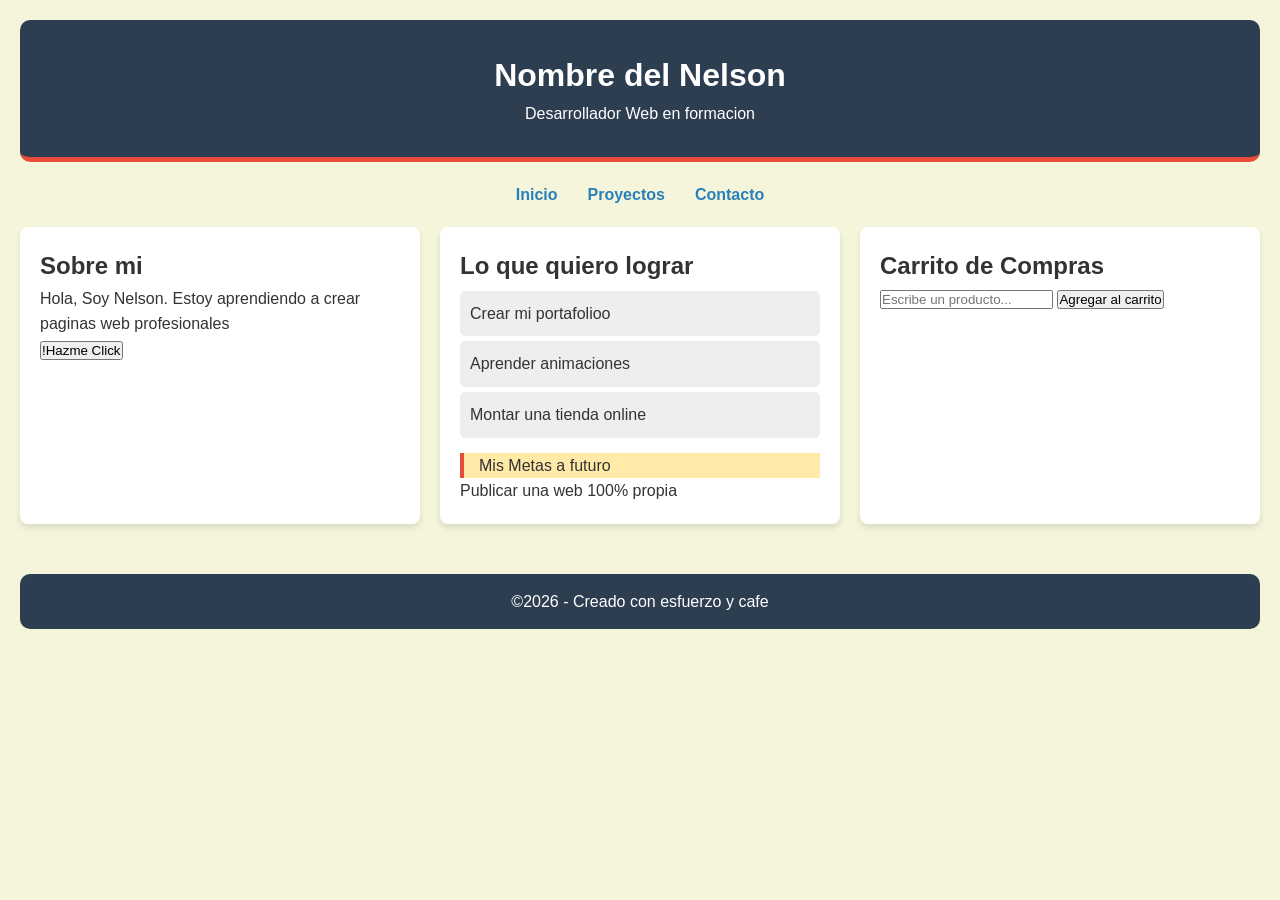
<file: index.html>
<!DOCTYPE html>
<html lang="es">
<head>
    <meta charset="UTF-8">
    <meta name="viewport" content="width=device-width, initial-scale=1.0">
    <title> Mi portafolio profesional</title>
    <link rel="stylesheet" href="styles.css">
</head>
<body>
    <!-- 1. CABECERA -->
     <header>
        <h1>Nombre del Nelson</h1>
        <p>Desarrollador Web en formacion</p>
     </header>

    <!-- 2. NAVEGACION -->
     <nav>
        <a href="#"> Inicio </a>
        <a href="#"> Proyectos </a>
        <a href="#"> Contacto </a>
     </nav>
    
    <!-- 3. CONTENIDO PRINCIPAL -->
     <main>
        <section class="revelar">
            <h2>Sobre mi</h2>
            <p>Hola, Soy Nelson. Estoy aprendiendo a crear paginas web profesionales</p>
            <button id="boton-magico">!Hazme Click</button>
            <p id="mensaje-secreto" style="display: none;">!Has desbloqueado el modo experto</p>
        </section>

        <section class="revelar">
            <h2>Lo que quiero lograr</h2>
            <ul>
                <li>Crear mi portafolioo</li>
                <li>Aprender animaciones</li>
                <li>Montar una tienda online</li>
            </ul>
            <article class="tarjeta-especial">Mis Metas a futuro</article>
            <p>Publicar una web 100% propia</p>
        </section>
        <section id="tienda">
            <h2>Carrito de Compras</h2>
            <input type="text" id="input-producto" placeholder="Escribe un producto...">
            <button id="btn-agregar">Agregar al carrito</button>

            <ul id="lista-carrito">
                <!-- Aqui javaScript inyectara los productos magicamente -->
            </ul>
        </section>
    </main>
    <!-- 4. PIE DE PAGINA -->
     <footer>
        <p>&copy;2026 - Creado con esfuerzo y cafe</p>
     </footer>
     <script src="script.js"></script>
</body>
</html>
</file>
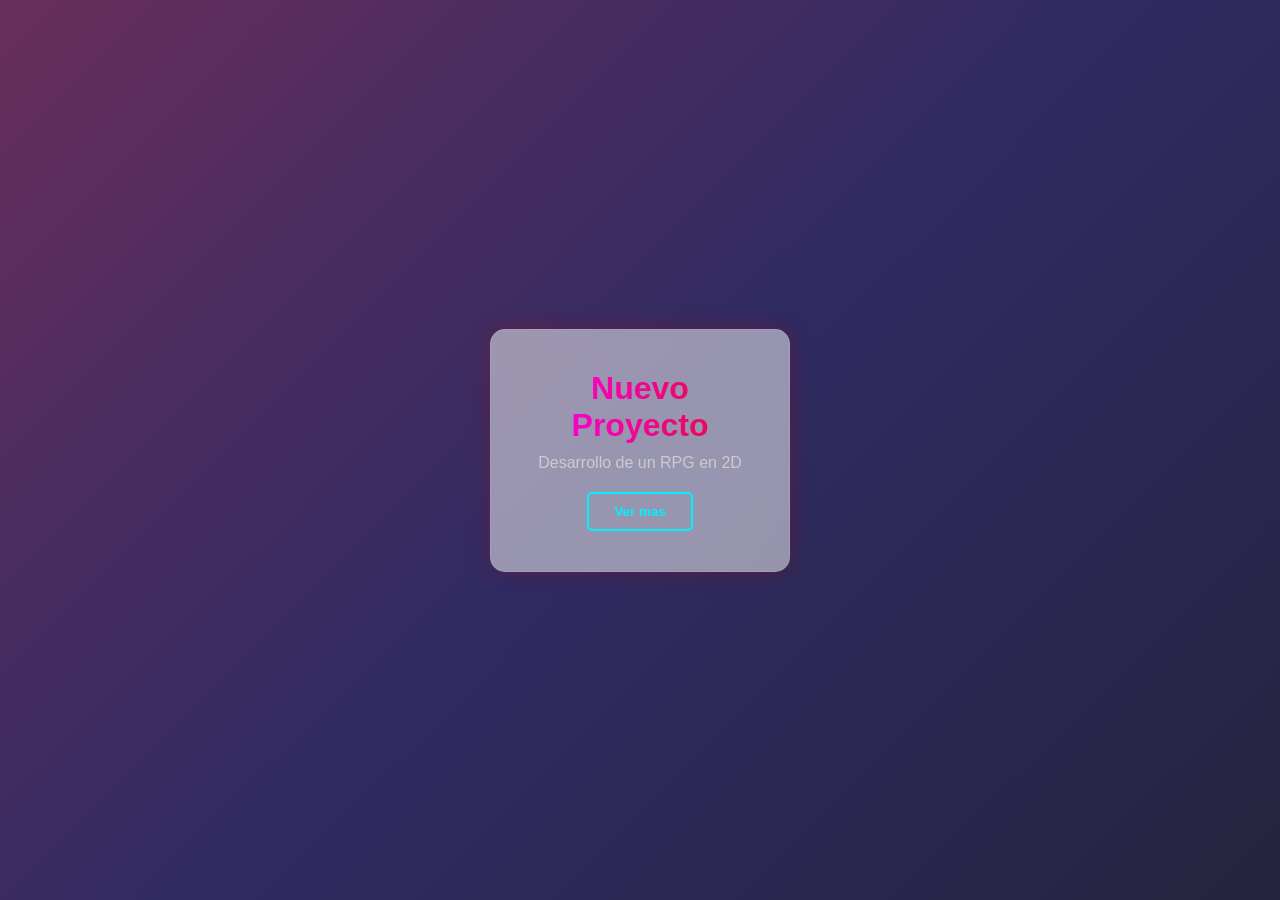
<file: gamer.html>
<!DOCTYPE html>
<html lang="es">
<head>
    <meta charset="UTF-8">
    <meta name="viewport" content="width=device-width, initial-scale=1.0">
    <title>Efecto Gamer</title>
    <link rel="stylesheet" href="styles3.css">
</head>
<body>
    <div class="fondo-gamer">
        <div class="tarjeta-neon">
            <h2>Nuevo Proyecto</h2>
            <p>Desarrollo de un RPG en 2D</p>
            <button>Ver mas</button>
        </div>
    </div>
</body>
</html>
</file>
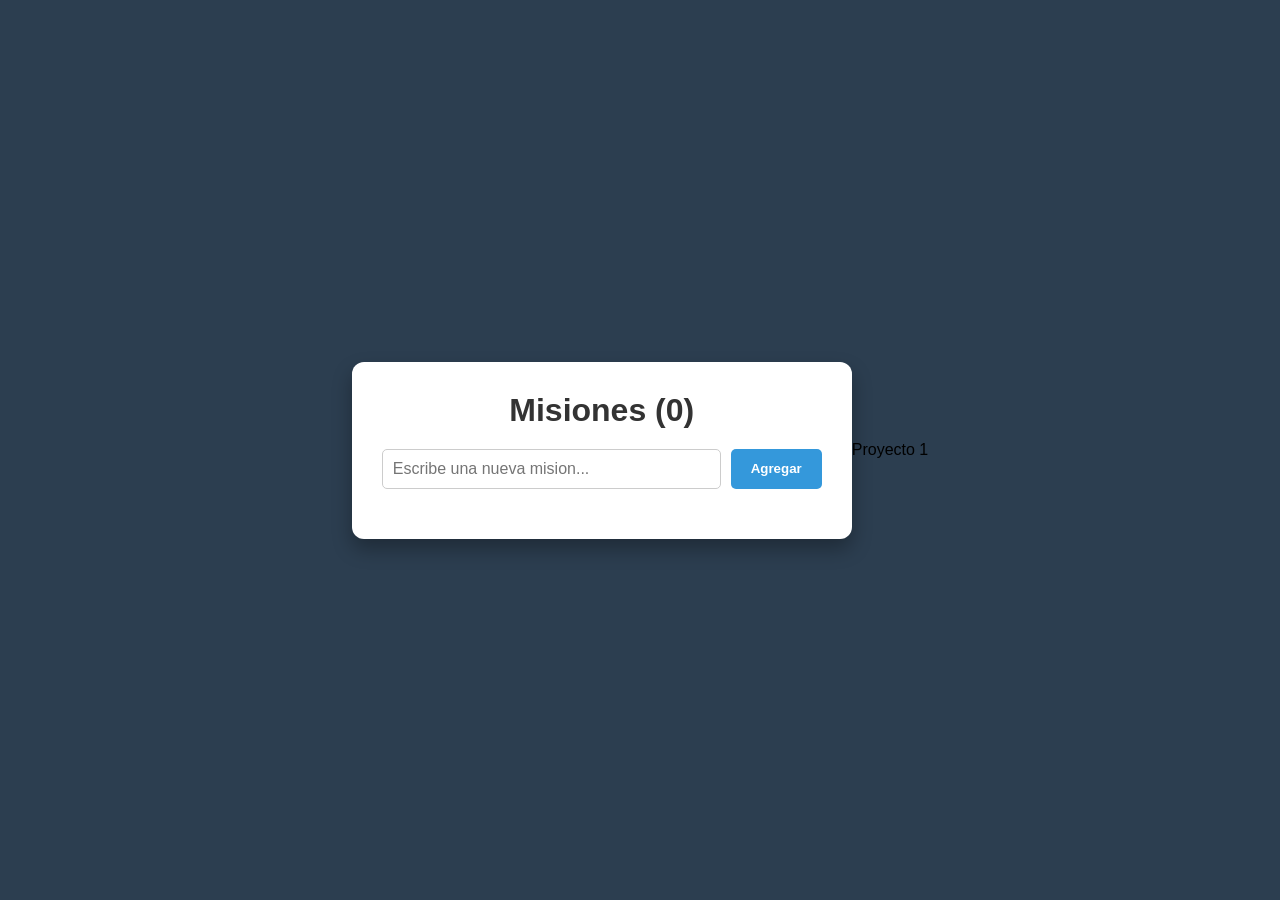
<file: todo.html>
<!DOCTYPE html>
<html lang="es">
    <head>
        <meta charset="UTF-8">
        <meta name="viewport" content="width=device-width , initial-scale=1.0">
        <title>Mi lista de Tareas</title>
        <link rel="stylesheet" href="styles2.css"><!-- Reutilizamos tu CSS o creas uno nuevo-->
    </head>
    <body>

        <div class="contenedor-todo">
            <h1>Mis Misiones</h1>

            <form id="formulario-tarea">
                <input type="text" id="input-tarea" placeholder="Escribe una nueva mision..." required>
                <button type="submit">Agregar</button>
            </form>

            <ul id="lista-tareas">
                <!-- JS inyectara las tareas aqui-->
            </ul>
        </div>

        <div class="contenedor-grid">
            <div class="item">Proyecto 1</div>
        </div>



        <script src="script2.js"></script>
    </body>
</html>
</file>
<file: styles.css>
/* 1. Selector universal afecta a TODO */
*{
    margin: 0;
    padding: 0;
    box-sizing: border-box; /*Hace que el padding no deforme el tamano de las cajas*/
}

/* 2. Estilos generales del cuerpo */
body {
    font-family: 'Segoe UI', 'Segoe UI', Tahoma, Geneva, Verdana, sans-serif;
    background-color: beige;
    color: #333;
    line-height: 1.6;
    padding: 20px;
}

/* 3. Estilo para el Header */
header {
    background-color: #2c3e50;
    color: white;
    padding: 30px;
    text-align: center;
    border-radius: 10px; /*Bordes redondeados*/
    margin-bottom: 20px;
    border-bottom: 5px solid #e74c3c;
    /*MAGIA FLEXBOX AQUI*/
    display: flex;
    flex-direction: column; /*ponlos en columna en vez de fila*/
    align-items: center; /*centra horizontalmente*/
    text-align:  center;
}

/* 4. Estilo para los enlaces del Nav */
nav{
    text-align: center;
    margin-bottom: 20px;
    /* MAGIA FLEXBOX AQUI*/
    display: flex;
    justify-content: center; /*Centra los enlaces horizontalmente*/
    gap: 30px; /* NUEVO Crea un espacio perfecto entre los enlaces */
}

/*Como ahora el nav usa flex, ya no necesita el margin: 0 10px; en los enlaces */

nav a {
    text-decoration: none; /*quita el subrayado feo */
    color: #2980b9;
    font-weight: bold;
    /* margin: 0 10px; */
}

/* 5. Estilo para las secciones y articulos */
section{
    background-color: white;
    padding: 20px;
    margin-bottom: 20px;
    border-radius: 8px;
    box-shadow: 0 4px 6px rgb(0 0 0 / 0.1); /*una sombra suave*/
    /*flex: 1;*/
}

article{
    border-left: 4px solid #e74c3c; /* una linea roja a la izquierda */
    padding-left: 15px;
    margin-top: 15px;
}

/* 6. estilo para el footer */
footer{
    text-align: center;
    padding: 15px;
    background-color: #2c3e50;
    color: white;
    border-radius: 10px;
    margin-top: 30px;
}

.tarjeta-especial{
    background-color: #ffeaa7;
}

main{
    display: flex;
    flex-direction: column;/*En moviles, por defecto, que sea en columna */
    gap: 20px;
}

ul{
    list-style: none;
    padding: 0;
}

li{
    background: #eee;
    margin: 5px 0;
    padding: 10px;
    border-radius: 5px;
    display: flex;
    justify-content: space-between;
    align-items: center;
}

/* --- DISENO RESPONSIVE (tablets y PCs) ---*/
@media (min-width: 768px){
    /*Todo lo ue pongas aqui, solo se aplicara si la pantalla mide 768px o mas */

    main {
        flex-direction: row; /*vuelve a ponerlos lado a lado*/
    }

    section {
        flex: 1; /*Hace que ambas secciones ocupen el mismo ancho*/
    }
}

@media (max-width: 767px){
    header{
        padding: 15px;
    }
}

/* 1. estado incial: invisible y desplazado hacia abajo */
.revelar {
    opacity: 0;
    transform: translateX(-50px);
    transition: all 0.8s ease-out; /*la animacion durara 0.8 segundos y sera suave*/
}

/* 2. estado final: visible y en su posicion original */
.revelar.visible {
    opacity: 1;
    transform: translateY(0);
}
</file>
<file: styles3.css>
*{margin: 0; padding: 0; box-sizing: border-box;}

:root{
    --color-neon: #00f2fe;
    --color-fondo: #682e5b;
    --sombra-gamer: 0 0 20px rgba(138, 43, 226, 0.3); 
}
/*1.fondo oscuro con gradiente*/
.fondo-gamer{
    background: linear-gradient(135deg, var(--color-fondo), #302b63, #24243e);/*Gradiente de 3 colores*/
    min-height: 100vh;
    display: flex;
    justify-content: center;
    align-items: center;
    font-family: 'Segoe UI', sans-serif;
}

/*2.La tarjeta con efecto cristal*/
.tarjeta-neon{
    background: rgba(255, 255, 255, 0.5); /*Blanco casi transparente*/
    backdrop-filter: blur(10px);/*el efecto de vidrio esmerilado*/
    border: 1px solid rgba(255, 255, 255, 0.1); /*Borde sutil*/
    padding: 40px;
    border-radius: 15px;
    text-align: center;
    color: white;
    width: 300px;
    
    /*3.Sombra neon*/
    box-shadow: 0 0 20px rgba(165, 10, 10, 0.3);/*Resplandor violeta*/

    /*Animacion al entrar*/
    animation: entrada-suave 0.8s ease-out;

}

/*4.Texto con gradiente*/
.tarjeta-neon h2{
    font-size: 2rem;
    margin-bottom: 10px;
    background: linear-gradient(to right, #fe00e9, #e20c3a);/*Gradiente azul cian*/
    -webkit-background-clip: text; /*Recorta el fondo al texto*/
    background-clip: text;
    color: transparent; /*Hace el texto transparente para ver el gradiente*/
}

.tarjeta-neon p{
    color: #ccc;
    margin-bottom: 20px;
}

/*5. Boton con Hover Epico*/
.tarjeta-neon button{
    padding: 10px 25px;
    background: transparent;
    color: var(--color-neon);
    border: 2px solid var(--color-neon);
    border-radius: 5px;
    font-weight: bold;
    cursor: pointer;
    transition: all 0.3 ease;
}

.tarjeta-neon button:hover{
    background: var(--color-neon);
    color: #000;
    box-shadow: 0 0 15px var(--color-neon);/*efecto de luz al pasar el mouse*/
    transform: translateY(-3px); /*Salta un poquito*/
}

@keyframes entrada-suave {
    0% {opacity: 0; transform: translateY(30px);}
    100% {opacity: 1; transform: translateY(0);}
}
</file>
<file: styles2.css>
/* 1. Reseteo universal: quita margenes feos que los navegadores ponen por defecto */
*{
    margin: 0;
    padding: 0;
    box-sizing: border-box; /*El padding no hara que las cajas sean mas grandes de lo que queremos*/
}

/* 2. El body: Centra todo en la pantalla */
body{
    font-family: 'Segoe UI', sans-serif;
    background-color: #2c3e50; /* Un Azul grisaceo oscuro*/
    /* FLEXBOX AQUI> para centrar el contenedor en el medio de la pantalla*/
    display: flex;
    justify-content: center;
    align-items: center;
    min-height: 100vh;/*Ocupa el 100% del alto de la pantalla*/
}

/* 3. La Tarjeta contenedora */
.contenedor-todo{
    background-color: white;
    padding: 30px;
    border-radius: 12px;
    box-shadow: 0 10px 20px rgb(0 0 0 / 0.3);/*sombra para dar efecto 3D*/
    width: 90%; /*En moviles ocupara el 90% de la pantalla*/
    max-width: 500px; /* En PC no crecera mas que 500px*/
    animation: entrada-suave 0.8s ease-out;/*Nombre, duracion y curva*/
}

h1{
    text-align: center;
    color: #333;
    margin-bottom: 20px;
    animation: pulso 2s infinite;
}

/* 4. El formulario: Input y boton lado a lado */
form{
    display: flex;
    gap: 10px; /*Separacion entre input y boton*/
    margin-bottom: 20px;
}

input{
    flex: 1; /* El input ocupa todo el espacio sobrante */
    padding: 10px;
    border: 1px solid #ccc;
    border-radius: 5px;
    font-size: 16px;
}

button{
    padding: 10px 20px;
    background-color: #3498db; /*azul*/
    color: white;
    border: none;
    border-radius: 5px;
    cursor: pointer; /* Manito al pasar el mouse*/
    font-weight: bold;
    transition: all 0.3s ease; /*Anima TODOS los cambios en 0.3s suavemente*/
}

button:hover{
    background-color: #2980b9;/*Azul mas oscuro al pasar el mouse*/
    transform: scale(1.05); /*Crece un 5%*/
    box-shadow: 0 4px 8px rgb(0 0 0 / 0.3); /*le da sombra*/
}

/* 5. La Lista de Tareas */
ul{
    list-style: none; /*Sin vinetas*/
}

li{
    background-color: #f4f4f9;
    padding: 15px;
    margin-bottom: 10px;
    border-radius: 5px;
    border-left: 5px solid #afd620; /* Linea azul a la izquierda*/

    /* FLEXBOX AQUI: Para separar el texto del boton de eliminar */
    display: flex;
    justify-content: space-between;
    align-items: center;
}

/*Definimos la animacion llamada 'entrada' */
@keyframes entrada-suave {
    0% {
        opacity: 0;/*invisible*/;
        transform: translateY(30px); /*empieza 30px mas abajo*/
    }
    100%{
        opacity: 1; /*totalmente visible*/
        transform: translateY(0);/*en su posicion original*/
    }
}

@keyframes pulso {
    0%{
        transform: scale(1);
    }
    50%{
        transform: scale(1.05);
    }
    100%{
        transform: scale(1);
    }
}
</file>
